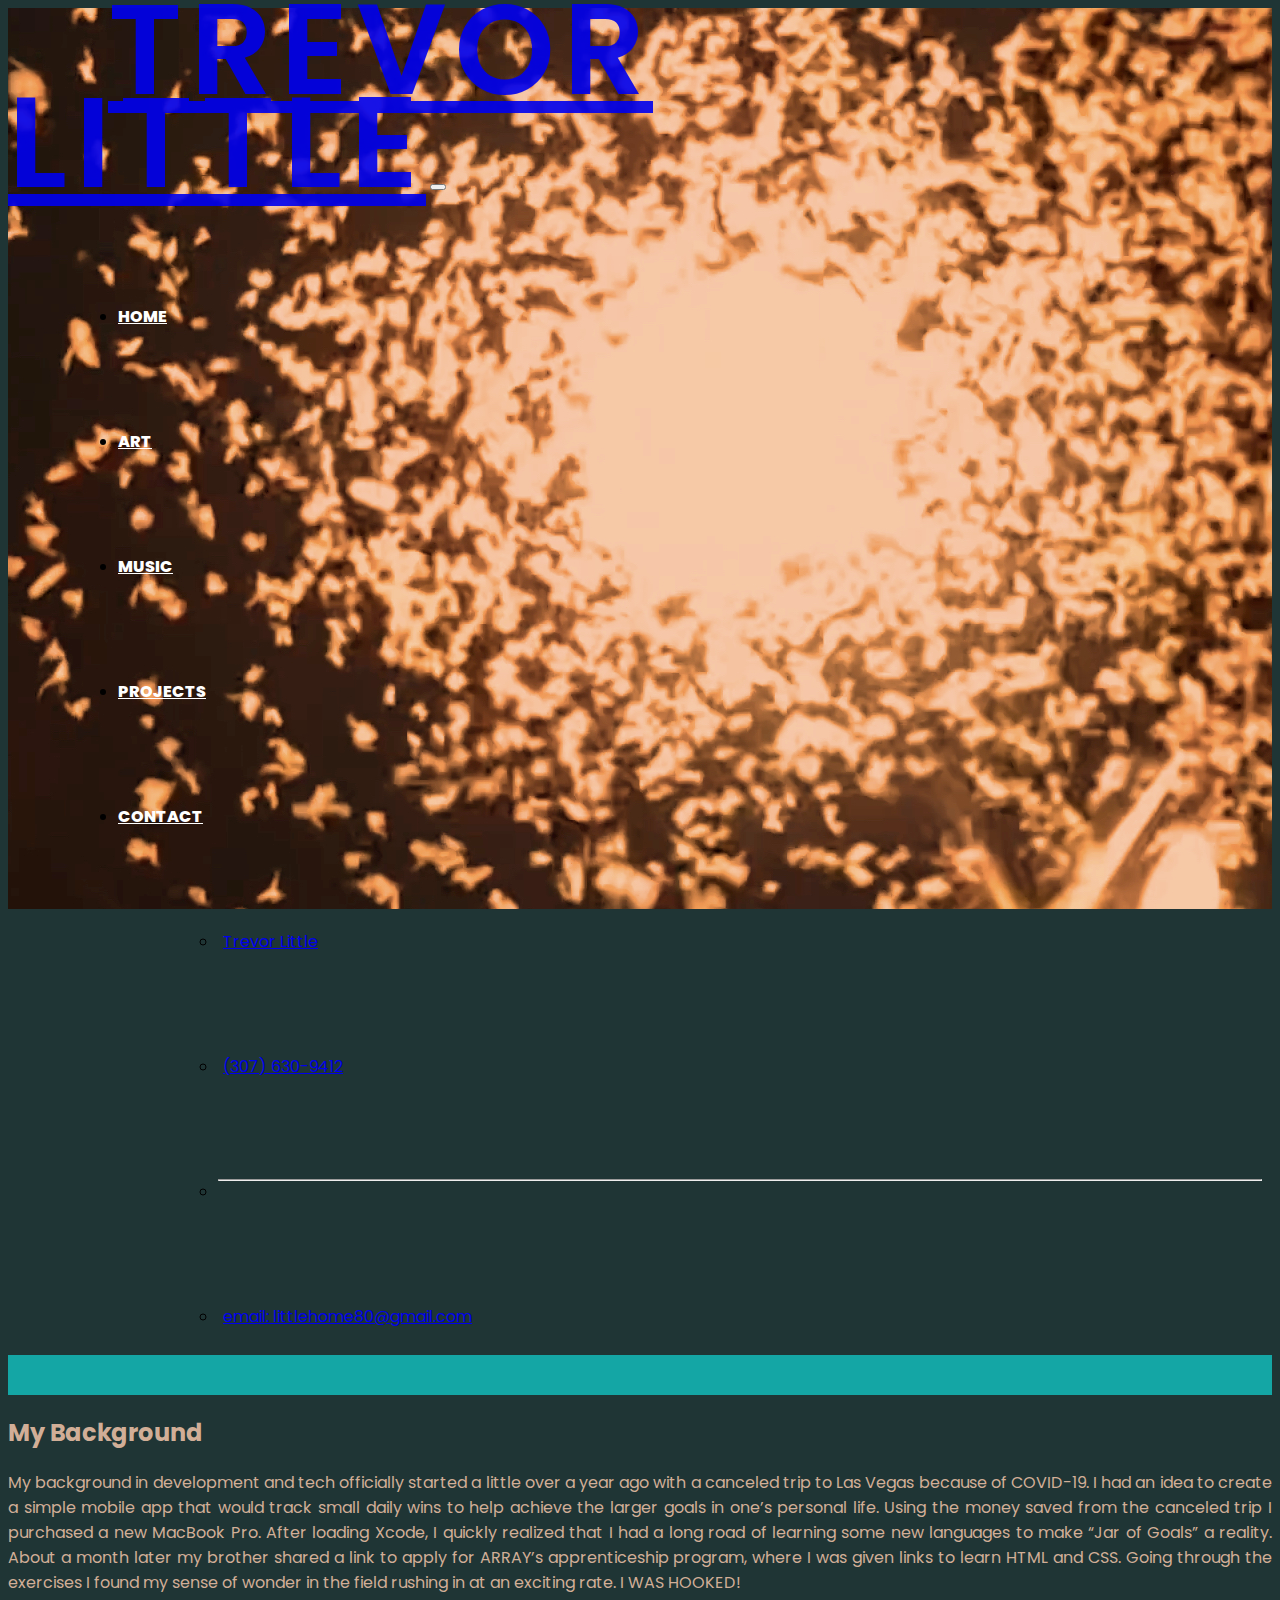
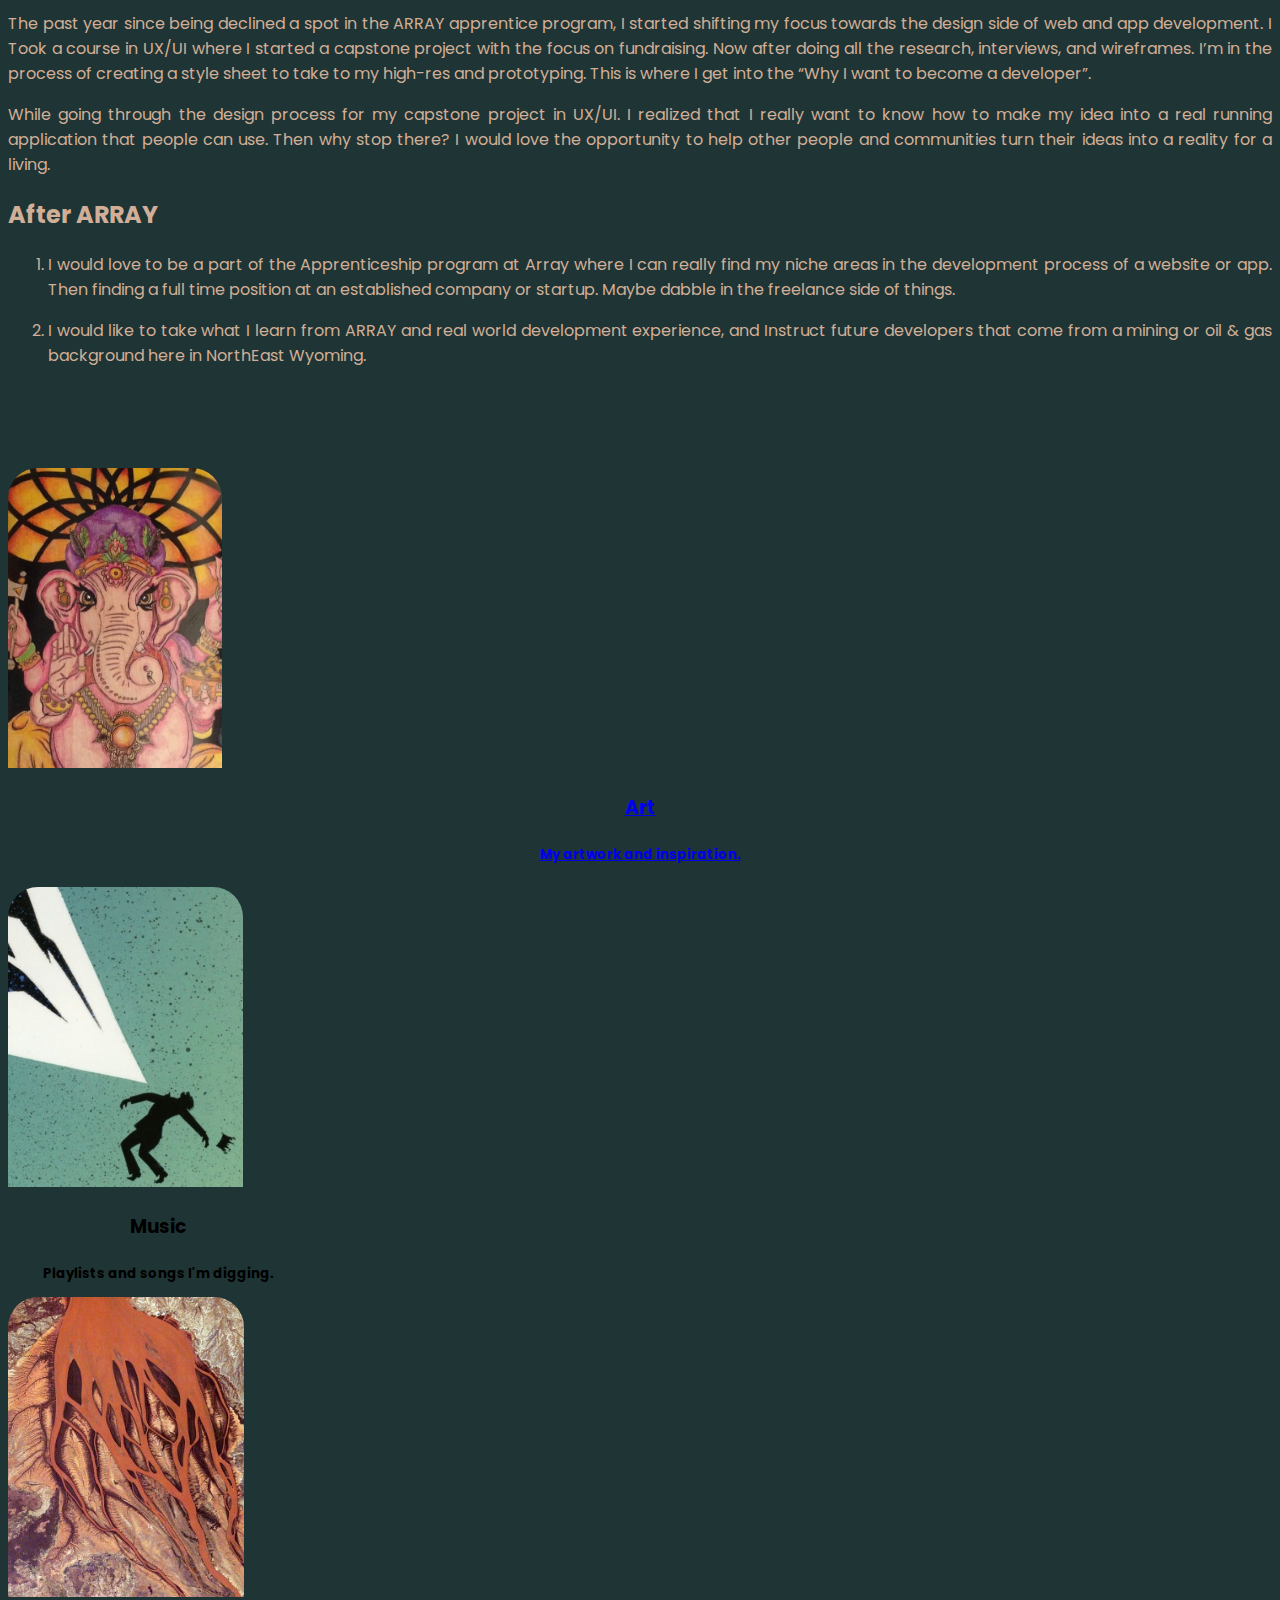
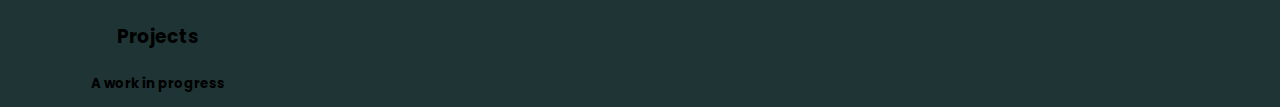
<file: aboutMeRemix/home.html>
<!DOCTYPE html>
<html lang="en">
<head>
    <meta charset="UTF-8">
    <meta http-equiv="X-UA-Compatible" content="IE=edge">
    <meta name="viewport" content="width=device-width, initial-scale=1.0">
    <title>home</title>
    <link href="https://cdn.jsdelivr.net/npm/bootstrap@5.0.2/dist/css/bootstrap.min.css" rel="stylesheet" integrity="sha384-EVSTQN3/azprG1Anm3QDgpJLIm9Nao0Yz1ztcQTwFspd3yD65VohhpuuCOmLASjC" crossorigin="anonymous">
    
    <link rel="stylesheet" href="home.css">
</head>
<body>
    <header>
        <nav class="navbar navbar-expand-md navbar-dark bg-light">
            <div class="container-fluid">
            <a class="navbar-brand" href="index.html">Trevor<br> Little</a>
            <button class="navbar-toggler" type="button" data-bs-toggle="collapse" data-bs-target="#navbarSupportedContent" aria-controls="navbarSupportedContent" aria-expanded="false" aria-label="Toggle navigation">
                <span class="navbar-toggler-icon"></span>
            </button>
            <div class="collapse navbar-collapse" id="navbarSupportedContent">
                <ul class="navbar-nav me-auto mb-2 mb-lg-0">
                <li class="nav-item">
                    <a class="nav-link" aria-current="page" href="#">Home</a>
                </li>
                <li class="nav-item">
                    <a class="nav-link active" href="art.html">Art</a>
                </li>
                <li class="nav-item">
                    <a class="nav-link active" aria href="music.html">Music</a>
                </li>
                <li class="nav-item">
                    <a class="nav-link active" href="#" tabindex="-1" aria-disabled="true">Projects</a>
                </li>
                <li class="nav-item dropdown active">
                    <a class="nav-link dropdown-toggle" href="#" id="navbarDropdown" role="button" data-bs-toggle="dropdown" aria-expanded="false">
                    Contact
                    </a>
                    <ul class="dropdown-menu" aria-labelledby="navbarDropd0wn">
                    <li><a class="dropdown-item" href="#">Trevor Little</a></li>
                    <li><a class="dropdown-item" href="#">(307) 630-9412</a></li>
                    <li><hr class="dropdown-divider"></li>
                    <li><a class="dropdown-item" href="#">email: littlehome80@gmail.com</a></li>
                    </ul>
                </li>
                </ul>
            </div>
            </div>
        </nav>
    </header>
    <section>
        <div class="break"></div>
        <div class="about-container">
            <div class="row">
                <div class="col-sm-3"></div>
                <div class="col-sm-6">
                    <h2>My Background</h2>
                        <p id="article">My background in development and tech officially started a little over a year ago with a canceled trip to Las Vegas because of COVID-19.
                        I had an idea to create a simple mobile app that would track small daily wins to help achieve the larger goals in one’s personal life. 
                        Using the money saved from the canceled trip I purchased a new MacBook Pro. After loading Xcode, I quickly realized that I had a long road of learning some new languages to make “Jar of Goals” a reality. 
                        About a month later my brother shared a link to apply for ARRAY’s apprenticeship program, where I was given links to learn HTML and CSS. 
                        Going through the exercises I found my sense of wonder in the field rushing in at an exciting rate. I WAS HOOKED!</p>
                        
                        <p id="article">The past year since being declined a spot in the ARRAY apprentice program, I started shifting my focus towards the design side of web and app development. 
                        I Took a course in UX/UI where I started a capstone project with the focus on fundraising. Now after doing all the research, interviews, and wireframes. 
                        I’m in the process of creating a style sheet to take to my high-res and prototyping. This is where I get into the “Why I want to become a developer”.</p>
                        
                        <p id="article">While going through the design process for my capstone project in UX/UI. I realized that I really want to know how to make my idea into a real running application that people can use. 
                        Then why stop there? I would love the opportunity to help other people and communities turn their ideas into a reality for a living.</p>

                        <h2>After ARRAY</h2>
                        <ol>
                            <li><p id="article">I would love to be a part of the Apprenticeship program at Array where I can really find my niche areas in the development process of a website or app. 
                                Then finding a full time position at an established company or startup. Maybe dabble in the freelance side of things.</p></li>
                            <li><p id="article">I would like to take what I learn from ARRAY and real world development experience, and Instruct future developers that come from a mining or oil & gas background here in NorthEast Wyoming.</p></li>
                        </ol>
                </div>
                <div class="col-sm-3"></div>   
            </div>
        </div>
        <div class="container">
            <div class="row align-items-sm-center">
                <div class="col-sm-4">
                    <a href="art.html" class="card">
                        <img src="assets/skateboard3.JPG" alt="">
                        <div class="card-text">
                            <h3>Art</h3>
                            <h5>My artwork and inspiration.</h5>
                        </div>
                    </a>
                </div>
                    <div class="col-sm-4">
                        <div class="card">
                            <img src="assets/mountainwillfall3.jpg" alt="">
                            <div class="card-text">
                                <h3>Music</h3>
                                <h5>Playlists and songs I'm digging.</h5>
                            </div>
                        </div>
                </div>
                    <div class="col-sm-4">
                        <div class="card">
                            <img src="assets/erosion.JPG" alt="">
                            <div class="card-text">
                                <h3>Projects</h3>
                                <h5>A work in progress</h5>
                            </div>
                        </div>
                    </div>
            </div>
        </div>
    </section>

    


    <script src="https://cdn.jsdelivr.net/npm/bootstrap@5.0.2/dist/js/bootstrap.bundle.min.js" 
        integrity="sha384-MrcW6ZMFYlzcLA8Nl+NtUVF0sA7MsXsP1UyJoMp4YLEuNSfAP+JcXn/tWtIaxVXM" 
        crossorigin="anonymous">
    </script>
</body>
</html>
</file>
<file: aboutMeRemix/home.css>
@import url('https://fonts.googleapis.com/css?family=Poppins:200,300,400,500,600,700,800&display=swap');

* {
    font-family: 'Poppins', sans-serif;
}

/* body {
    background-color: #1F3535;
}

.container-fluid {
    background-image: url(assets/mainbanner.jpg);
    min-width: 100%;
    height: 220px;
    margin: 0;
    padding: 0;
    opacity: 0.9;
}

header {
    position: absolute;
    top: 0;
    left: o;
    width: 100%;
    padding: 40px 100px;
    z-index: 10;
    display: flex;
    list-style: none;
}

header .logo {
    margin-left: 100px;
    margin-top: 12px;
    font-size: 10.5em;
    color: #ffffff;
    text-transform: uppercase;
    line-height: .6em;
    opacity: .9;
    cursor: pointer;
}

.logo {
    font-weight: 700;
    margin-left: 50px;
}

a {
    text-decoration: none;
    color: #ffffff;
}

.logo a {
    letter-spacing: 8px;
    transition: 1.5s;
}

.banner a :hover {
    letter-spacing: 48px;
}

.navbar {
    margin-top: auto;
    margin-left: 40px;
    align-items: flex-end;
    text-transform: uppercase;
    font-weight: 600;
    background-color: #14a6a5;
    opacity: 0.9;
}
.navbar a {
    padding: 30px;
}

main {
    margin-top: 220px;
    width: 100%;
    
}
main a {
    text-decoration: ;
} */
body {
    background-color: #1f3535;
}
nav .navbar-brand {
    font-size: 8em;
    font-weight: 600;
    text-transform: uppercase;
    line-height: .65em;
    opacity: .9;
    cursor: pointer;
    letter-spacing: 8px;
    transition: 1.5s;
    padding-left: 100px;
}

.navbar {
    background-image: url(assets/mainbanner.jpg);
    background-repeat: no-repeat;
}


.navbar-nav li {
    /* display: flexbox;
    justify-content: flex-end; */
    margin-left: 60px;
    margin-top: 100px;
    margin-bottom: 0; 
    justify-content: last;
}

.dropdown-menu a {
    margin: 0;
    padding: 5px;
}

.nav-link {
    font-size: 1em;
    font-weight: 800;
    color: #ffffff;
    line-height: 1em;
    text-transform: uppercase;
}
.collapse {
    padding: 10px;
}

.break {
    background-color: #14a6a5;
    margin-top: 0;
    height: 40px;
    padding: 0;
    margin-top: 0px;
}
 
  /* *******************
     ***SECTION START***
     ******************* */

.container {
    margin-top: 100px;
    width: 100%;
}
.card {
    position: relative;
    width: 300px;
    height: 400px;
    margin-block: 10px;
    border-radius: 30px;
    border: 0;
    
}
.card img {
    max-width: 400px;
    height: 300px;
    border-top-left-radius: 30px;
    border-top-right-radius: 30px;
    
}
.card-text {
    margin-top:5px;
    text-align: center;
}

.about-container {
    color: #d1ae97;
    text-align: justify;
}
</file>
